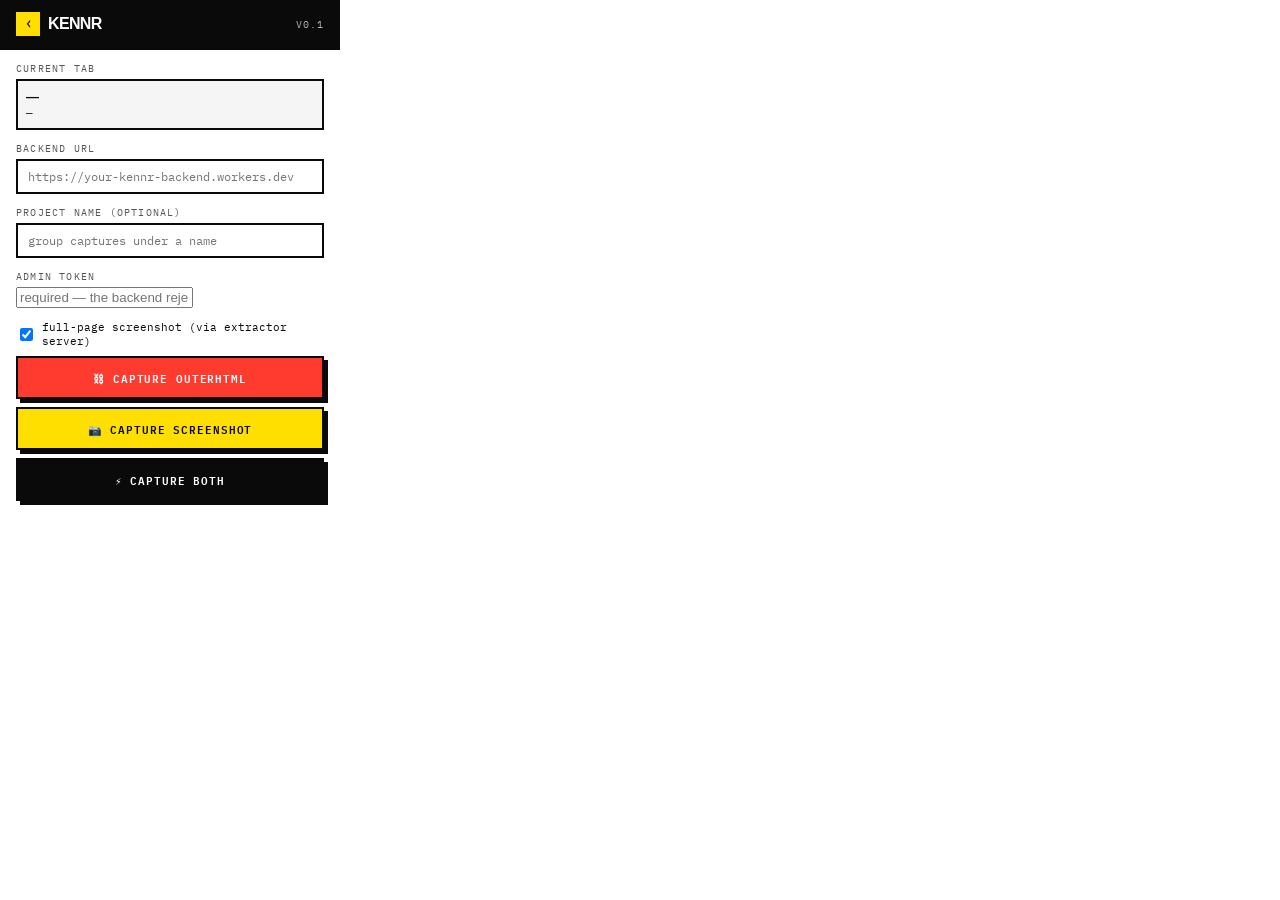
<file: chrome-extension/popup.html>
<!doctype html>
<html>
    <head>
        <meta charset="utf-8" />
        <title>Kennr</title>
        <style>
            @import url("https://api.fontshare.com/v2/css?f[]=cabinet-grotesk@800,500,700,900&display=swap");
            @import url("https://fonts.googleapis.com/css2?family=IBM+Plex+Mono:wght@400;500;600&display=swap");

            * {
                box-sizing: border-box;
            }

            body {
                margin: 0;
                width: 340px;
                padding: 16px;
                background: #fff;
                color: #0a0a0a;
                font-family: "IBM Plex Mono", monospace;
                font-size: 13px;
            }

            header {
                margin: -16px -16px 12px;
                padding: 12px 16px;
                background: #0a0a0a;
                color: #fff;
                border-bottom: 2px solid #0a0a0a;
                display: flex;
                align-items: center;
                gap: 8px;
            }
            header .logo {
                width: 24px;
                height: 24px;
                background: #ffdf00;
                display: grid;
                place-items: center;
                font-family: "Cabinet Grotesk", sans-serif;
                font-weight: 900;
                color: #0a0a0a;
                font-size: 14px;
                line-height: 1;
            }
            header h1 {
                font-family: "Cabinet Grotesk", sans-serif;
                font-weight: 900;
                font-size: 16px;
                margin: 0;
                letter-spacing: -0.04em;
            }
            header small {
                margin-left: auto;
                font-size: 10px;
                opacity: 0.7;
                text-transform: uppercase;
                letter-spacing: 0.1em;
            }

            .overline {
                text-transform: uppercase;
                letter-spacing: 0.12em;
                font-size: 10px;
                color: #555;
                margin-bottom: 4px;
            }

            label {
                display: block;
                margin-bottom: 12px;
            }

            input[type="text"] {
                width: 100%;
                border: 2px solid #0a0a0a;
                background: #fff;
                padding: 8px 10px;
                font-family: inherit;
                font-size: 12px;
                outline: none;
            }
            input[type="text"]:focus {
                border-color: #ff3b30;
            }

            .checkbox-row {
                display: flex;
                align-items: center;
                gap: 6px;
                margin-bottom: 8px;
                font-size: 11px;
            }

            .current {
                border: 2px solid #0a0a0a;
                padding: 8px;
                margin-bottom: 12px;
                background: #f5f5f5;
            }
            .current .url {
                font-size: 11px;
                word-break: break-all;
                color: #333;
            }
            .current .title {
                font-family: "Cabinet Grotesk", sans-serif;
                font-weight: 800;
                font-size: 13px;
                letter-spacing: -0.02em;
                margin-bottom: 2px;
            }

            button {
                width: 100%;
                border: 2px solid #0a0a0a;
                background: #0a0a0a;
                color: #fff;
                padding: 10px;
                font-family: inherit;
                font-size: 11px;
                font-weight: 600;
                text-transform: uppercase;
                letter-spacing: 0.08em;
                cursor: pointer;
                box-shadow: 4px 4px 0 0 #0a0a0a;
                transition:
                    transform 0.08s,
                    box-shadow 0.08s;
            }
            button:hover {
                transform: translate(-2px, -2px);
                box-shadow: 6px 6px 0 0 #0a0a0a;
            }
            button:active {
                transform: translate(0, 0);
                box-shadow: 2px 2px 0 0 #0a0a0a;
            }
            button:disabled {
                opacity: 0.4;
                cursor: not-allowed;
                box-shadow: 2px 2px 0 0 #0a0a0a;
            }
            button.primary {
                background: #ff3b30;
            }
            button.accent {
                background: #ffdf00;
                color: #0a0a0a;
            }
            button + button {
                margin-top: 8px;
            }

            .status {
                margin-top: 12px;
                padding: 8px;
                border: 2px solid #0a0a0a;
                font-size: 11px;
                display: none;
            }
            .status.ok {
                background: #ffdf00;
            }
            .status.error {
                background: #fff;
                border-color: #ff3b30;
                color: #ff3b30;
            }
            .status.loading {
                background: #0a0a0a;
                color: #fff;
            }
            .status a {
                color: inherit;
                text-decoration: underline;
            }

            .split {
                display: grid;
                grid-template-columns: 1fr 1fr;
                gap: 0;
            }
            .split button {
                width: auto;
                box-shadow: none;
            }
            .split button:first-child {
                border-right: 0;
            }
            .split button + button {
                margin-top: 0;
            }
        </style>
    </head>
    <body>
        <header>
            <div class="logo">ᚲ</div>
            <h1>KENNR</h1>
            <small>v0.1</small>
        </header>

        <div class="overline">current tab</div>
        <div class="current">
            <div class="title" id="tab-title">—</div>
            <div class="url" id="tab-url">—</div>
        </div>

        <label>
            <div class="overline">backend URL</div>
            <input
                type="text"
                id="backend-url"
                placeholder="https://your-kennr-backend.workers.dev"
            />
        </label>

        <label>
            <div class="overline">project name (optional)</div>
            <input
                type="text"
                id="project-name"
                placeholder="group captures under a name"
            />
        </label>

        <label>
            <div class="overline">admin token</div>
            <input
                type="password"
                id="admin-token"
                placeholder="required — the backend rejects requests without it"
            />
        </label>

        <div class="checkbox-row">
            <input type="checkbox" id="full-page" checked />
            <label for="full-page" style="margin: 0">full-page screenshot (via extractor server)</label>
        </div>

        <button id="capture-html" class="primary">⛓ capture outerHTML</button>
        <button id="capture-shot" class="accent">📷 capture screenshot</button>
        <button id="capture-both">⚡ capture both</button>

        <div id="status" class="status"></div>

        <script src="popup.js"></script>
    </body>
</html>
</file>
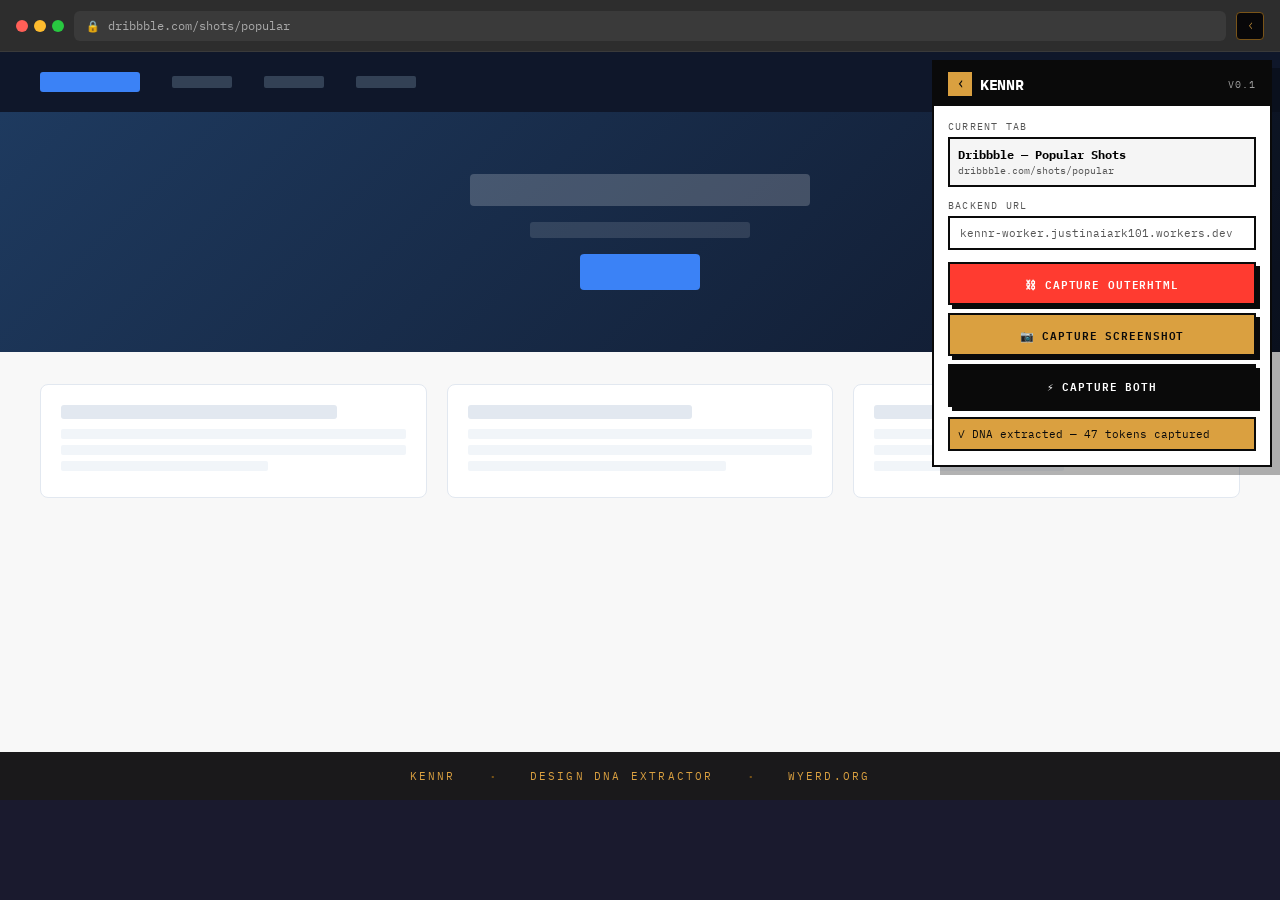
<file: store-assets/screenshot-mockup.html>
<!DOCTYPE html>
<html lang="en">
<head>
<meta charset="UTF-8"/>
<meta name="viewport" content="width=1280"/>
<title>Kennr — Screenshot Mockup</title>
<style>
  * { box-sizing: border-box; margin: 0; padding: 0; }
  body {
    width: 1280px;
    height: 800px;
    background: #1a1a2e;
    font-family: 'IBM Plex Mono', monospace;
    display: flex;
    overflow: hidden;
  }

  /* Fake browser chrome */
  .browser {
    width: 100%;
    height: 100%;
    display: flex;
    flex-direction: column;
    background: #242424;
  }
  .browser-bar {
    height: 52px;
    background: #2d2d2d;
    display: flex;
    align-items: center;
    gap: 10px;
    padding: 0 16px;
    border-bottom: 1px solid #3a3a3a;
    flex-shrink: 0;
  }
  .dots { display: flex; gap: 6px; }
  .dot { width: 12px; height: 12px; border-radius: 50%; }
  .dot.r { background: #ff5f57; }
  .dot.y { background: #febc2e; }
  .dot.g { background: #28c840; }
  .address-bar {
    flex: 1;
    background: #3a3a3a;
    border-radius: 6px;
    height: 30px;
    display: flex;
    align-items: center;
    padding: 0 12px;
    font-family: 'IBM Plex Mono', monospace;
    font-size: 12px;
    color: #aaa;
    gap: 8px;
  }
  .lock { color: #4caf50; font-size: 11px; }
  .ext-icon {
    width: 28px; height: 28px;
    background: #080709;
    border-radius: 4px;
    display: flex; align-items: center; justify-content: center;
    color: #daa040;
    font-size: 15px;
    border: 1px solid #7a5418;
    cursor: pointer;
  }

  /* Fake webpage content */
  .webpage {
    flex: 1;
    background: #f8f8f8;
    position: relative;
    overflow: hidden;
  }
  .fake-nav {
    height: 60px;
    background: #0f172a;
    display: flex;
    align-items: center;
    padding: 0 40px;
    gap: 32px;
  }
  .fake-logo { width: 100px; height: 20px; background: #3b82f6; border-radius: 3px; }
  .fake-link { width: 60px; height: 12px; background: #334155; border-radius: 2px; }
  .fake-hero {
    height: 240px;
    background: linear-gradient(135deg, #1e3a5f 0%, #0f172a 100%);
    display: flex; flex-direction: column; align-items: center; justify-content: center; gap: 16px;
  }
  .fake-h1 { width: 340px; height: 32px; background: rgba(255,255,255,0.2); border-radius: 4px; }
  .fake-sub { width: 220px; height: 16px; background: rgba(255,255,255,0.12); border-radius: 3px; }
  .fake-cta { width: 120px; height: 36px; background: #3b82f6; border-radius: 4px; }
  .fake-body {
    padding: 32px 40px;
    display: grid;
    grid-template-columns: 1fr 1fr 1fr;
    gap: 20px;
  }
  .fake-card { background: #fff; border: 1px solid #e2e8f0; border-radius: 8px; padding: 20px; }
  .fake-card-h { width: 80%; height: 14px; background: #e2e8f0; border-radius: 3px; margin-bottom: 10px; }
  .fake-card-p { width: 100%; height: 10px; background: #f1f5f9; border-radius: 2px; margin-bottom: 6px; }

  /* Popup overlay */
  .popup-wrap {
    position: absolute;
    top: 8px;
    right: 8px;
  }
  .popup {
    width: 340px;
    background: #fff;
    border: 2px solid #0a0a0a;
    box-shadow: 8px 8px 0 0 rgba(0,0,0,0.3);
    font-family: 'IBM Plex Mono', monospace;
    font-size: 13px;
  }
  .popup-header {
    background: #0a0a0a;
    color: #fff;
    padding: 10px 14px;
    display: flex;
    align-items: center;
    gap: 8px;
  }
  .popup-logo {
    width: 24px; height: 24px;
    background: #daa040;
    display: flex; align-items: center; justify-content: center;
    color: #0a0a0a;
    font-size: 14px;
    font-weight: 900;
  }
  .popup-title { font-weight: 900; font-size: 15px; letter-spacing: -0.02em; }
  .popup-ver { margin-left: auto; font-size: 10px; opacity: 0.6; text-transform: uppercase; letter-spacing: 0.1em; }
  .popup-body { padding: 14px; }
  .overline { font-size: 10px; text-transform: uppercase; letter-spacing: 0.12em; color: #555; margin-bottom: 4px; }
  .current-tab {
    border: 2px solid #0a0a0a;
    background: #f5f5f5;
    padding: 8px;
    margin-bottom: 12px;
  }
  .tab-title { font-weight: 800; font-size: 12px; margin-bottom: 2px; }
  .tab-url { font-size: 10px; color: #555; word-break: break-all; }
  .input-wrap { margin-bottom: 12px; }
  .fake-input {
    width: 100%;
    border: 2px solid #0a0a0a;
    padding: 8px 10px;
    font-size: 11px;
    font-family: 'IBM Plex Mono', monospace;
    color: #555;
    background: #fff;
  }
  .btn-row { display: flex; flex-direction: column; gap: 8px; }
  .btn {
    width: 100%;
    border: 2px solid #0a0a0a;
    padding: 10px;
    font-size: 11px;
    font-weight: 600;
    text-transform: uppercase;
    letter-spacing: 0.08em;
    text-align: center;
    box-shadow: 4px 4px 0 0 #0a0a0a;
  }
  .btn-primary { background: #ff3b30; color: #fff; }
  .btn-accent { background: #daa040; color: #0a0a0a; }
  .btn-default { background: #0a0a0a; color: #fff; }
  .status-ok {
    margin-top: 10px;
    background: #daa040;
    border: 2px solid #0a0a0a;
    padding: 8px;
    font-size: 11px;
    color: #0a0a0a;
  }

  /* Label strip at bottom */
  .label-strip {
    position: absolute;
    bottom: 0; left: 0; right: 0;
    height: 48px;
    background: rgba(8,7,9,0.92);
    display: flex; align-items: center; justify-content: center; gap: 32px;
  }
  .label-item {
    font-family: 'IBM Plex Mono', monospace;
    font-size: 11px;
    letter-spacing: 0.2em;
    text-transform: uppercase;
    color: #daa040;
  }
  .label-sep { color: #7a5418; }
</style>
<link rel="preconnect" href="https://fonts.googleapis.com"/>
<link rel="stylesheet" href="https://fonts.googleapis.com/css2?family=IBM+Plex+Mono:wght@400;500;600&display=swap"/>
</head>
<body>
<div class="browser">
  <div class="browser-bar">
    <div class="dots">
      <div class="dot r"></div>
      <div class="dot y"></div>
      <div class="dot g"></div>
    </div>
    <div class="address-bar">
      <span class="lock">🔒</span>
      <span>dribbble.com/shots/popular</span>
    </div>
    <div class="ext-icon">ᚲ</div>
  </div>

  <div class="webpage">
    <div class="fake-nav">
      <div class="fake-logo"></div>
      <div class="fake-link"></div>
      <div class="fake-link"></div>
      <div class="fake-link"></div>
    </div>
    <div class="fake-hero">
      <div class="fake-h1"></div>
      <div class="fake-sub"></div>
      <div class="fake-cta"></div>
    </div>
    <div class="fake-body">
      <div class="fake-card"><div class="fake-card-h"></div><div class="fake-card-p"></div><div class="fake-card-p"></div><div class="fake-card-p" style="width:60%"></div></div>
      <div class="fake-card"><div class="fake-card-h" style="width:65%"></div><div class="fake-card-p"></div><div class="fake-card-p"></div><div class="fake-card-p" style="width:75%"></div></div>
      <div class="fake-card"><div class="fake-card-h" style="width:80%"></div><div class="fake-card-p"></div><div class="fake-card-p" style="width:70%"></div><div class="fake-card-p" style="width:55%"></div></div>
    </div>

    <!-- Popup overlay -->
    <div class="popup-wrap">
      <div class="popup">
        <div class="popup-header">
          <div class="popup-logo">ᚲ</div>
          <span class="popup-title">KENNR</span>
          <span class="popup-ver">v0.1</span>
        </div>
        <div class="popup-body">
          <div class="overline">current tab</div>
          <div class="current-tab">
            <div class="tab-title">Dribbble — Popular Shots</div>
            <div class="tab-url">dribbble.com/shots/popular</div>
          </div>
          <div class="input-wrap">
            <div class="overline">backend URL</div>
            <div class="fake-input">kennr-worker.justinaiark101.workers.dev</div>
          </div>
          <div class="btn-row">
            <div class="btn btn-primary">⛓ capture outerHTML</div>
            <div class="btn btn-accent">📷 capture screenshot</div>
            <div class="btn btn-default">⚡ capture both</div>
          </div>
          <div class="status-ok">✓ DNA extracted — 47 tokens captured</div>
        </div>
      </div>
    </div>

    <div class="label-strip">
      <span class="label-item">Kennr</span>
      <span class="label-sep">·</span>
      <span class="label-item">Design DNA Extractor</span>
      <span class="label-sep">·</span>
      <span class="label-item">wyerd.org</span>
    </div>
  </div>
</div>
</body>
</html>
</file>
